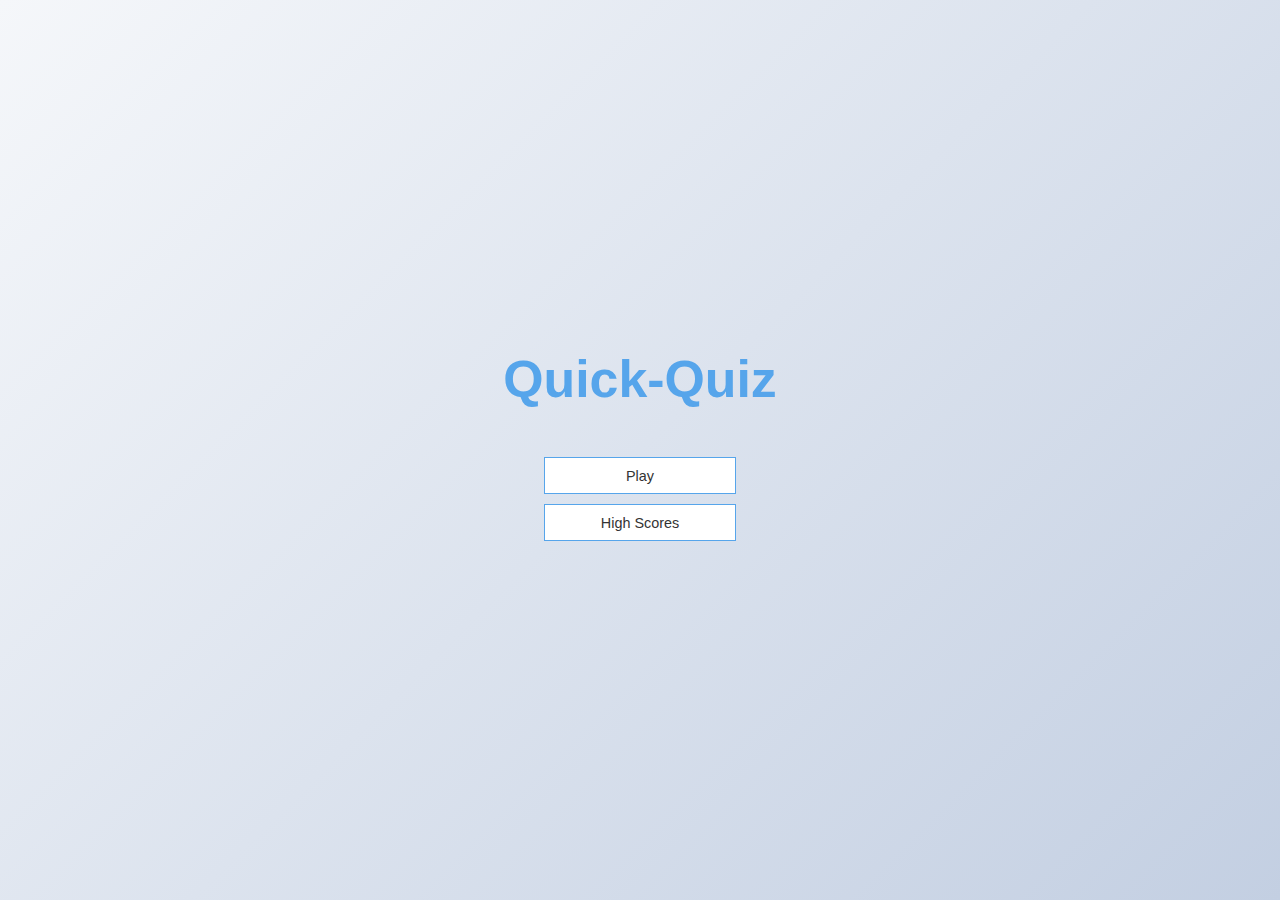
<file: index.html>
<!DOCTYPE html>
<html lang="en">

<head>
    <meta charset="UTF-8">
    <meta http-equiv="X-UA-Compatible" content="IE=edge">
    <meta name="viewport" content="width=device-width, initial-scale=1.0">
    <link rel="stylesheet" href="css/app.css">
    <title>Quick-Quiz</title>
</head>

<body>
    <div class="container">
        <div id="home" class="flex-center flex-column">
            <h1>Quick-Quiz</h1>
            <a class="btn" href="pages/game.html">Play</a>
            <a class="btn" href="pages/highscores.html">High Scores</a>
        </div>
    </div>
</body>

</html>
</file>
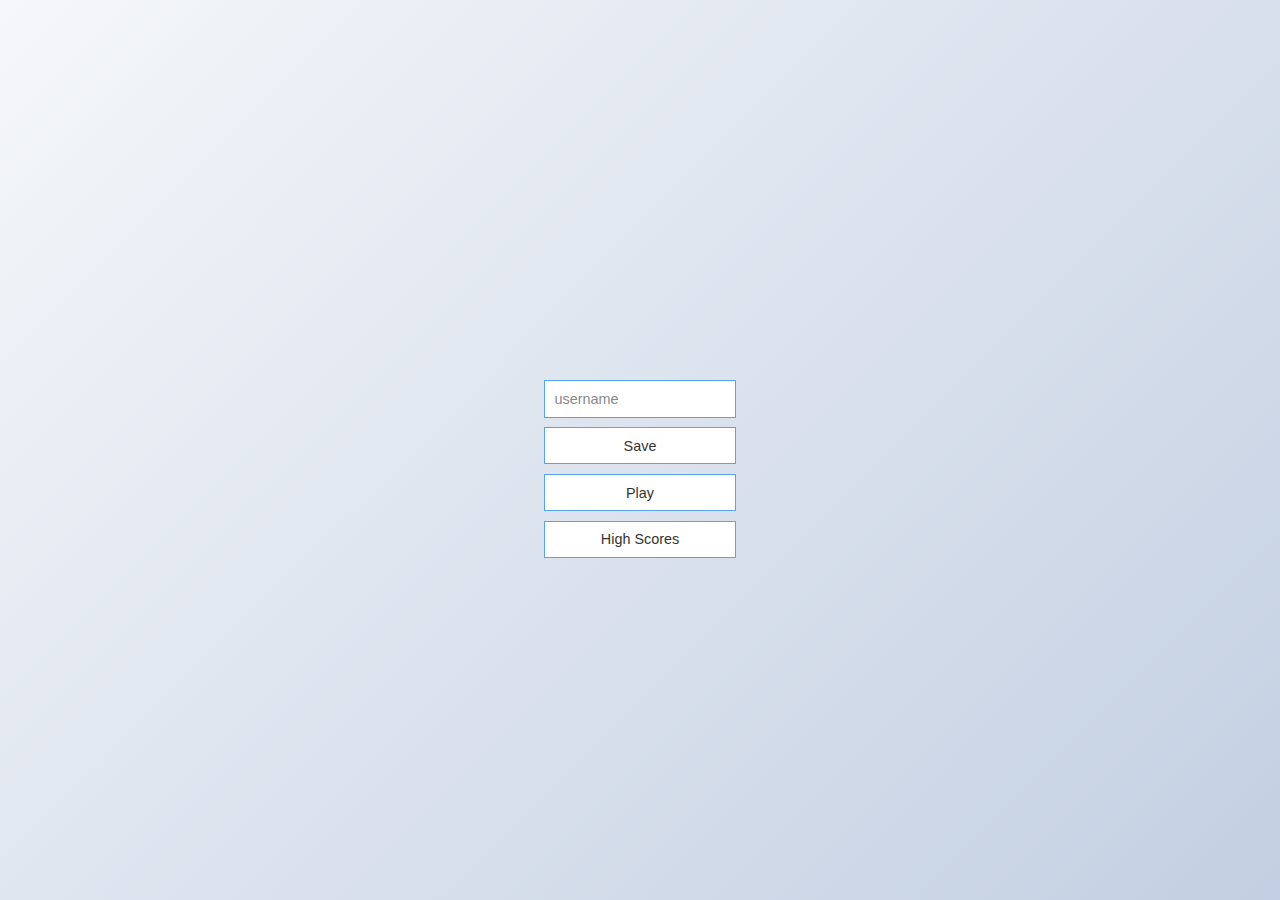
<file: pages/end.html>
<!DOCTYPE html>
<html lang="en">

<head>
    <meta charset="UTF-8">
    <meta http-equiv="X-UA-Compatible" content="IE=edge">
    <meta name="viewport" content="width=device-width, initial-scale=1.0">
    <link rel="stylesheet" href="../css/app.css">
    <title>End Game</title>
</head>

<body>
    <div class="container">
        <div id="end" class="flex-center flex-column">
            <h1 id="finalScore">0</h1>
            <form>
                <input type="text" name="username" id="username" placeholder="username" />
                <button type="submit" class="btn" id="saveScoreBtn" onclick="saveHighScore(event)" disabled>
                    Save
                </button>
            </form>
            <a class="btn" href="game.html">Play</a>
            <a class="btn" href="highscores.html">High Scores</a>
        </div>
    </div>
    <script src="../js/end.js"></script>
</body>

</html>
</file>
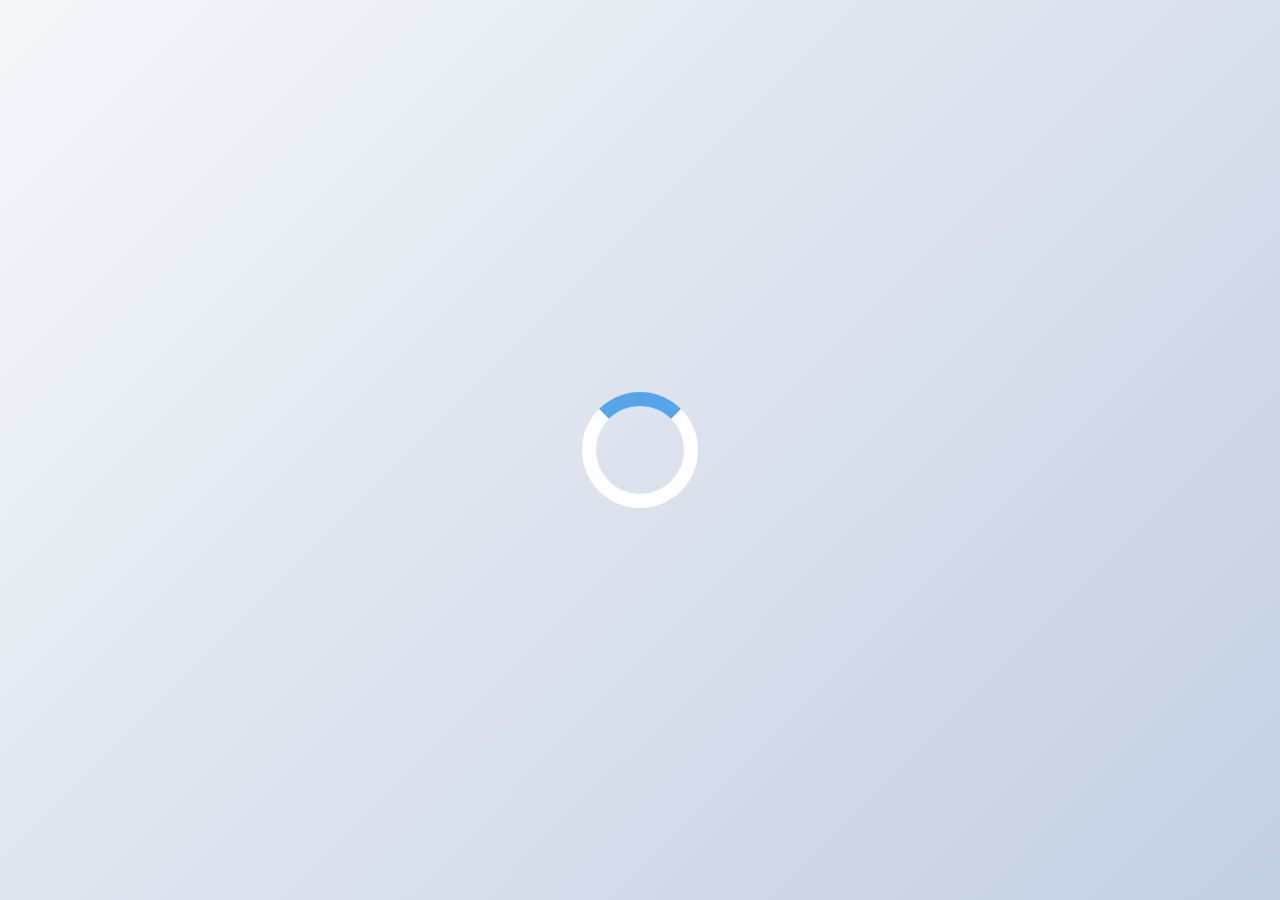
<file: pages/game.html>
<!DOCTYPE html>
<html lang="en">

<head>
    <meta charset="UTF-8">
    <meta http-equiv="X-UA-Compatible" content="IE=edge">
    <meta name="viewport" content="width=device-width, initial-scale=1.0">
    <link rel="stylesheet" href="../css/app.css">
    <link rel="stylesheet" href="../css/game.css">
    <title>Quick-Quiz Game</title>
</head>

<body>
    <div class="container">
        <div id="loader"></div>
        <div id="game" class="justify-center flex-column hidden">
            <div id="hud">
                <div id="hud-item">
                    <p id="progressText" class="hud-prefix">Question</p>
                    <div id="progressBar">
                        <div id="progressBarFull"></div>
                    </div>
                </div>
                <div id="hud-item">
                    <p class="hud-prefix">Score</p>
                    <h1 class="hud-main-text" id="score">0</h1>
                </div>
            </div>
            <h2 id="question">What is the answer to this questions?</h2>
            <div class="choice-container">
                <p class="choice-prefix">A</p>
                <p class="choice-text" data-number="1">Choice 1</p>
            </div>
            <div class="choice-container">
                <p class="choice-prefix">B</p>
                <p class="choice-text" data-number="2">Choice 2</p>
            </div>
            <div class="choice-container">
                <p class="choice-prefix">C</p>
                <p class="choice-text" data-number="3">Choice 3</p>
            </div>
            <div class="choice-container">
                <p class="choice-prefix">D</p>
                <p class="choice-text" data-number="4">Choice 4</p>
            </div>
        </div>
    </div>
    <script src="../js/game.js"></script>
</body>

</html>
</file>
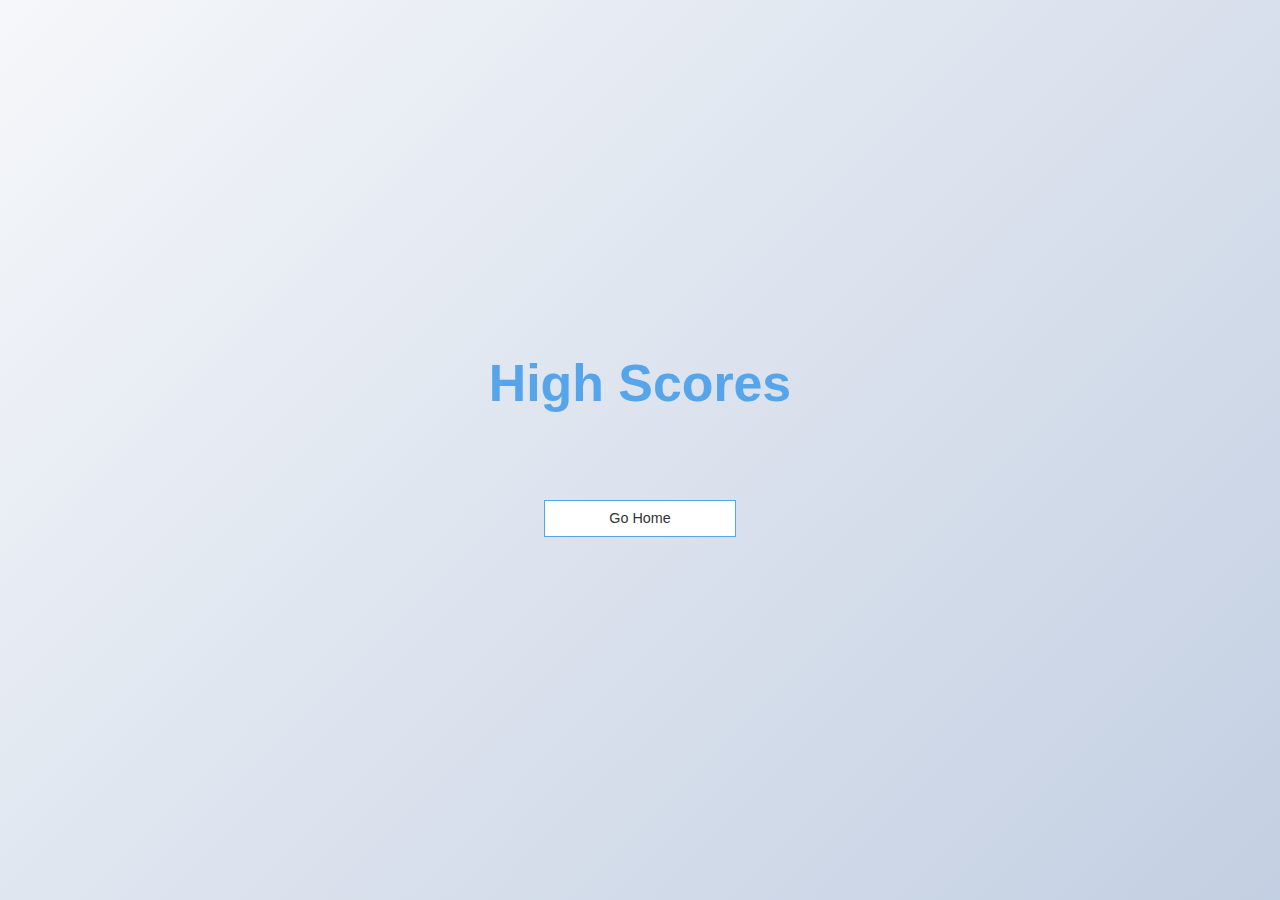
<file: pages/highscores.html>
<!DOCTYPE html>
<html lang="en">
<head>
    <meta charset="UTF-8">
    <meta http-equiv="X-UA-Compatible" content="IE=edge">
    <meta name="viewport" content="width=device-width, initial-scale=1.0">
    <link rel="stylesheet" href="../css/app.css">
    <link rel="stylesheet" href="../css/highscores.css">
    <title>High Scores</title>
</head>
<body>
    <div class="container">
        <div id="highScores" class="flex-center flex-column">
            <h1 id="finalScore">High Scores</h1>
            <ul id="highestScoresList"></ul>
            <a class="btn" href="../index.html">Go Home</a>
        </div>
    </div>
    <script src="../js/highscores.js"></script>
</body>
</html>
</file>
<file: css/app.css>
:root {
    background-image: linear-gradient(135deg, #f5f7fa 0%, #c3cfe2 100%);
    font-size: 60%;
}

* {
    box-sizing: border-box;
    margin: 0;
    padding: 0;
    font-family: Arial, Helvetica, sans-serif;
    color: #333;
}

h1,
h2,
h3,
h4 {
    margin-bottom: 1rem;
}

h1 {
    font-size: 5.4rem;
    color: #56a5eb;
    margin-bottom: 5rem;
}

h1 > span {
    font-size: 2.4rem;
    font-weight: 500;
}

h2 {
    font-size: 4.2rem;
    font-weight: 700;
    margin-bottom: 4rem;
}

h3 {
    font-size: 2.8rem;
    font-weight: 500;
}

.container {
    width: 100vw;
    height: 100vh;
    display: flex;
    max-width: 80rem;
    justify-content: center;
    margin: 0 auto;
    align-items: center;
}

.container > * {
    width: 100%;
}

.flex-column {
    display: flex;
    flex-direction: column;
}
  
.flex-center {
    justify-content: center;
    align-items: center;
}
  
.justify-center {
    justify-content: center;
}
  
.text-center {
    text-align: center;
}
  
.hidden {
    display: none;
}

.btn {
    border: 0.1rem solid #56a5eb;
    background-color: white;
    padding: 1rem 0;
    margin-bottom: 1rem;
    font-size: 1.5rem;
    width: 20rem;
    text-align: center;
    text-decoration: none;
}

.btn:hover {
    box-shadow: 0 0.4rem 1.4rem 0 rgba(86, 185, 235, 0.5);
    transform: translateY(-0.1rem);
    transition: transform 150ms;
    cursor: pointer;
}

.btn[disabled]:hover {
    cursor: not-allowed;
    box-shadow: none;
    transform: none;
}

form {
    display: flex;
    flex-direction: column;
    width: 100%;
    align-items: center;
}

input {
    width: 20rem;
    padding: 1rem;
    font-size: 1.5rem;
    margin-bottom: 1rem;
    border: 0.1rem solid #56a5eb;
}

input::placeholder {
    color: #888
}

input:focus {
    outline: none;
    box-shadow: 0 0.4rem 1.4rem 0 rgba(86, 185, 235, 0.5);
    transform: translateY(-0.1rem);
    transition: all 0.2s ease-out;
}
</file>
<file: css/game.css>
.choice-container {
    display: flex;
    margin-bottom: 1.5rem;
    width: 100%;
    font-size: 1.8rem;
    border: 0.1rem solid rgb(86, 165, 235, 0.25);
    background-color: white;
}

.choice-container:hover {
    box-shadow: 0 0.4rem 1.4rem 0 rgba(86, 185, 235, 0.5);
    transform: translateY(-0.1rem);
    transition: transform 150ms;
    cursor: pointer;
}

.choice-prefix {
    padding: 1.5rem 2.5rem;
    background-color: #56a5eb;
    color: white;
}

.choice-text {
    padding: 1.5rem;
    width: 100%;
}

.correct {
    background-color: lightgreen;
}

.incorrect {
    background-color: lightcoral;
}

#hud {
    display: flex;
    justify-content: space-between;
}

.hud-prefix {
    font-size: 2rem;
    text-align: center;
}

.hud-main-text {
    text-align: center;
}

#progressBar {
    border: 0.3rem solid #56a5eb;
    width: 20rem;
    height: 4rem;
    margin-top: 1.5rem;
}

#progressBarFull {
    height: 3.4rem;
    background-color: #56a5eb;
    width: 0%;
}

#loader {
    border: 1.5rem solid white;
    border-top: 1.5rem solid #56a5eb;
    border-radius: 100%;
    width: 12rem;
    height: 12rem;
    animation: spin 2s linear infinite;
}

@keyframes spin {
    0% {
        transform: rotate(0deg);
    }
    100% {
        transform: rotate(360deg);
    }
}
</file>
<file: css/highscores.css>
#highestScoresList {
    list-style: none;
    margin-bottom: 4rem;
    padding-left: 0;
}

.high-score {
    margin-bottom: 1.5rem;
    font-size: 2.6rem;
}

.high-score:hover {
    transform: scale(1.0232);
}
</file>
